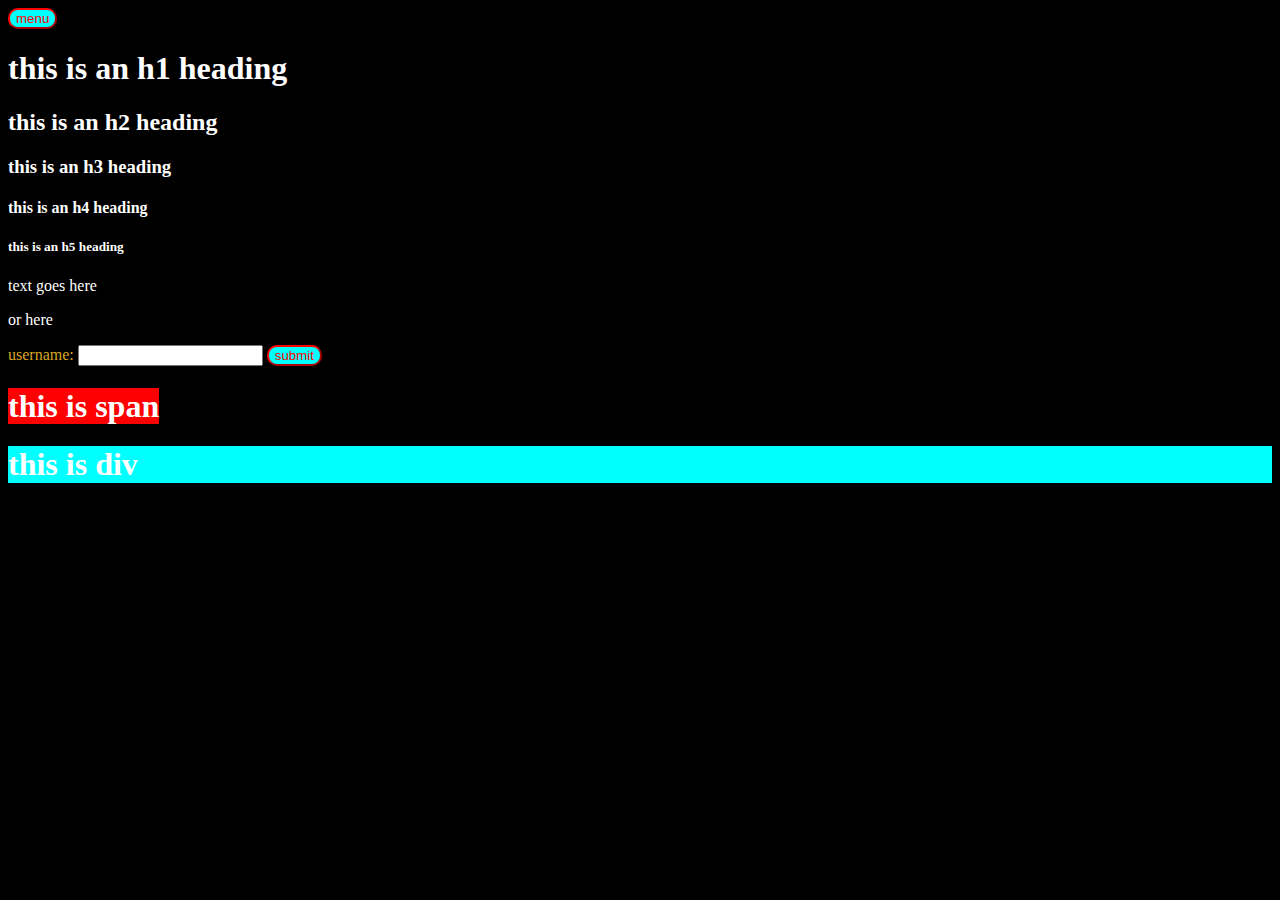
<file: index.html>
<!DOCTYPE html>
<html>
    <head>
    <title>My first website</title>
    </head>
    <link rel="stylesheet" href="style.css">
    <body>
        <a href="help.html">
            <button>menu</button>
        </a>
        <h1 id="h1">this is an h1 heading</h1>
        <h2>this is an h2 heading</h2>
        <h3>this is an h3 heading</h3>
        <h4>this is an h4 heading</h4>
        <h5>this is an h5 heading</h5>
    
        <p>text goes here</p>
    
        <p>or here</p>
    
        <label id="userlabel">username:</label>
        <input id="box">
        <button id="submit">submit</button>
    
        <br>
       <h1><span style="background-color:red;">this is span</span></h1> 
        <h1><div style="background-color:cyan;">this is div</div></h1>
            <br>
            <script src="javascipt/index.js"></script>
    </body>
</html>
</file>
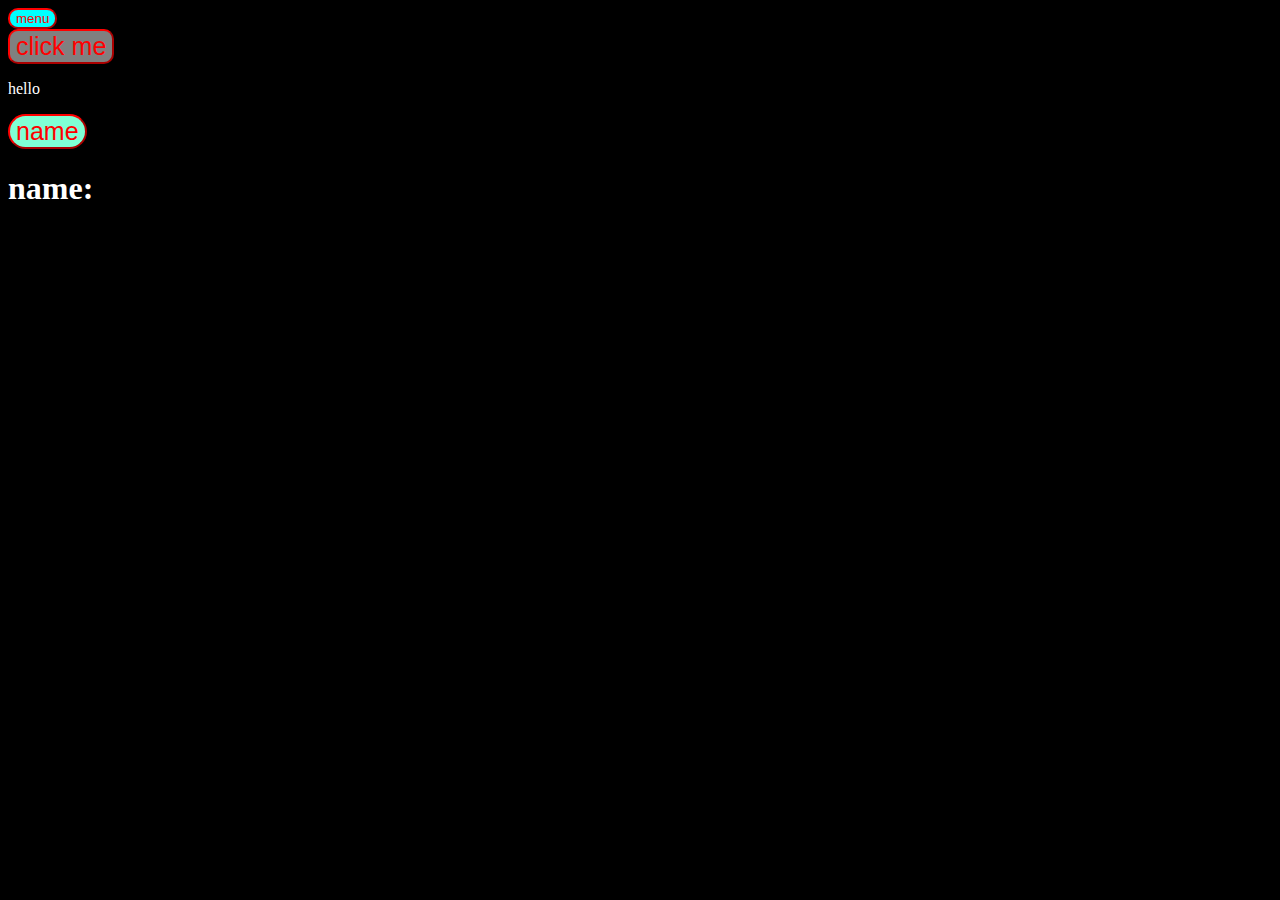
<file: buttons.html>
<!DOCTYPE html>
<html lang="en">
<head>
    <meta charset="UTF-8">
    <meta name="viewport" content="width=device-width, initial-scale=1.0">
    <title>button</title>
    <link rel="stylesheet" href="style.css">
</head>
<body>
    <a href="help.html">
        <button>menu</button>
    </a>

        <br>

        <button onclick="die()" style="font-size: 25px;background-color:gray;">click me</button>
        
        <br>

        <p id="green">hello</p>

        <script>
            function die(){
               document.getElementById("green").innerHTML = "die";
            }
        </script>




        <button onclick="game()" style="font-size: 25px; background-color: aquamarine; border-radius:90px;">name</button>
        <h1>name:</h1><h1 id="name"></h1>

        <script src="javascipt/veriable.js"></script>
</body>
</html>
</file>
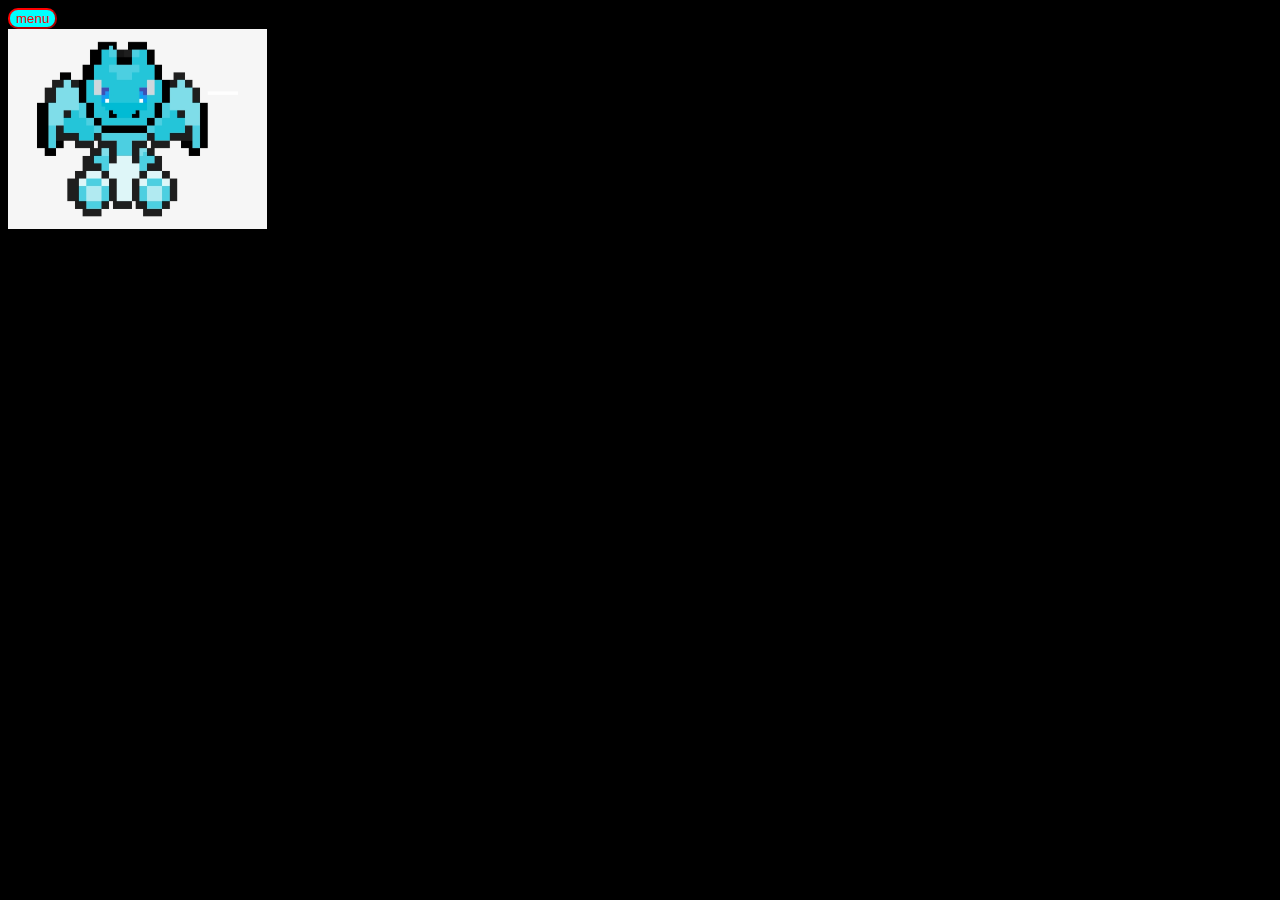
<file: images.html>
<!DOCTYPE html>
<html>
    <head>
        <title>images</title>
        <link rel="stylesheet" href="style.css">
    </head>
    <body>
        <a href="help.html">
            <button>menu</button>
        </a>

        <br>

        <img src="images/ice dragon.png"
        height="200">
    </body>
</html>
</file>
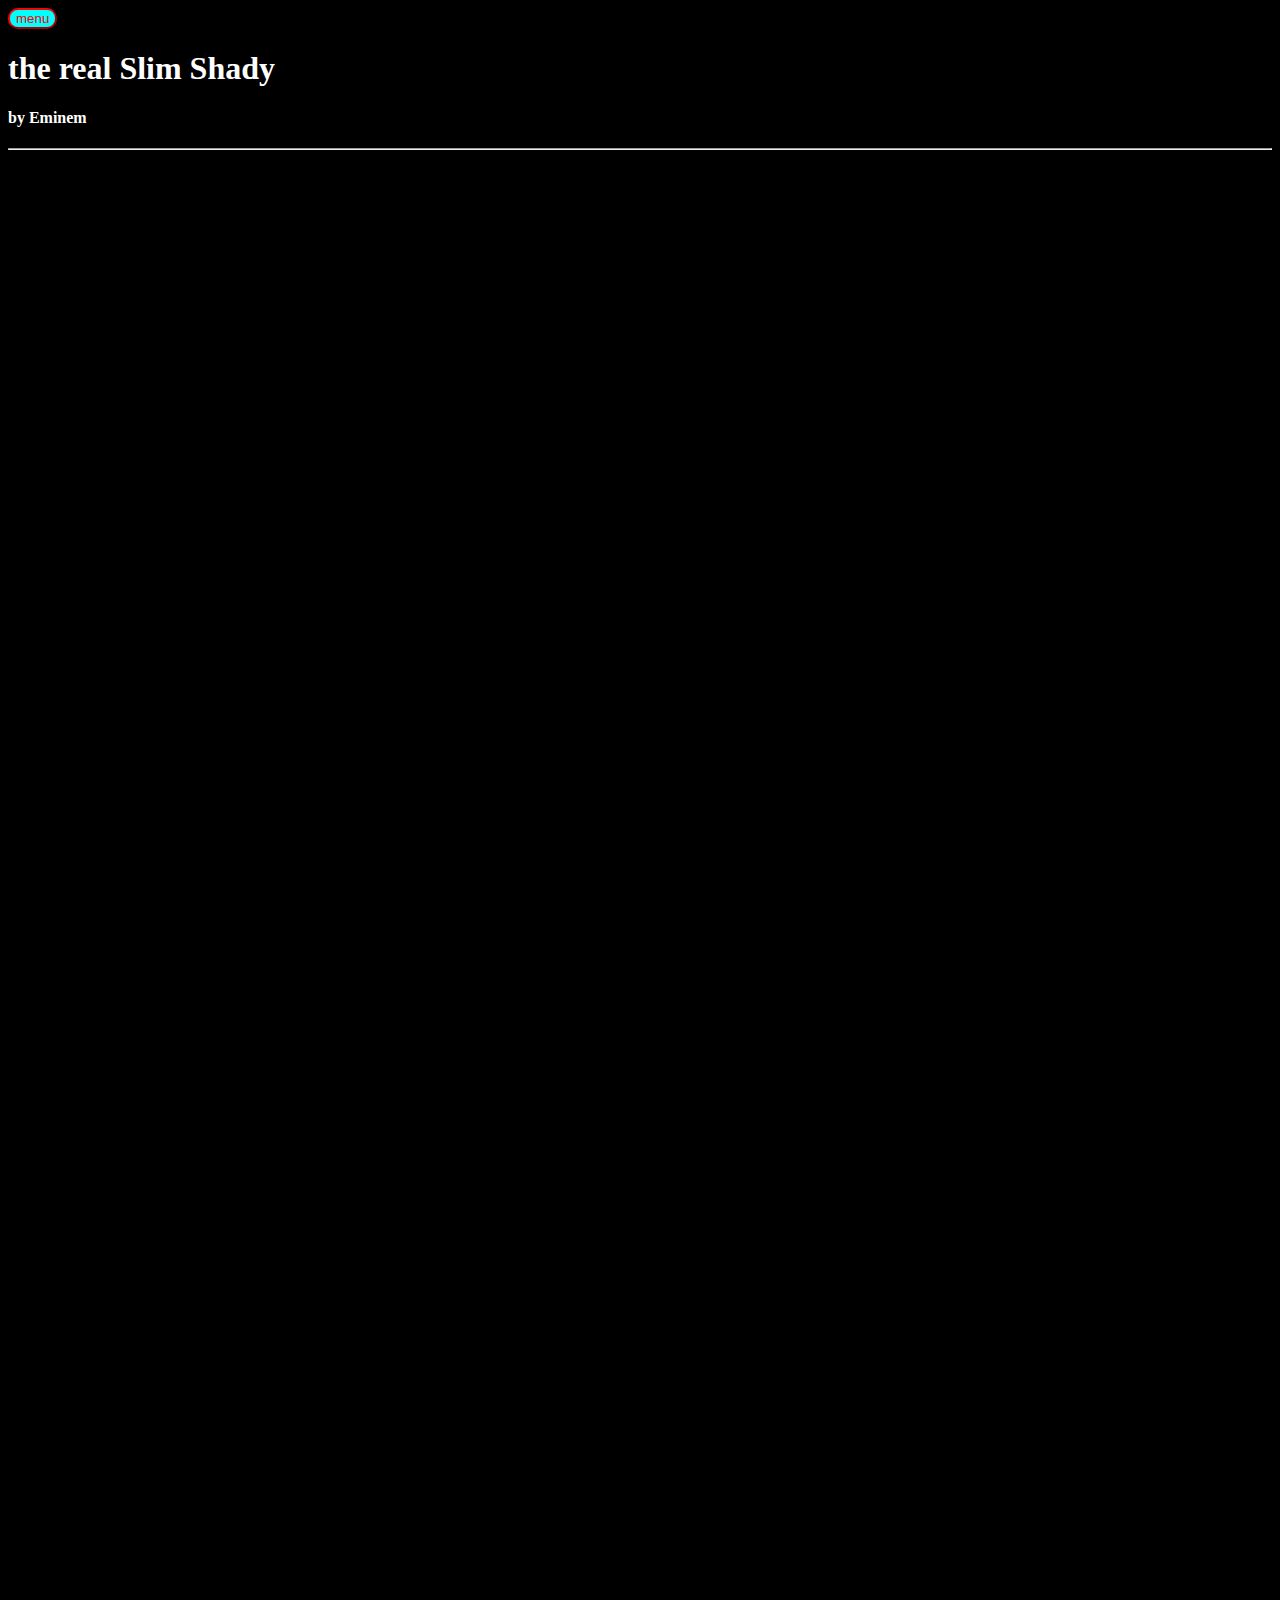
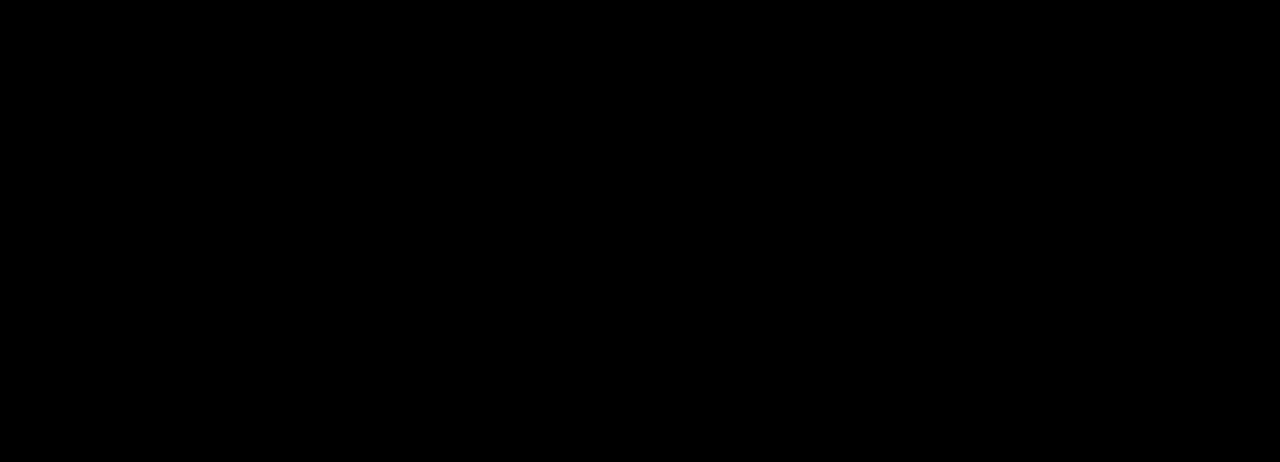
<file: lyrics.html>
<!DOCTYPE html>
<html>
    <head>
        <link rel="stylesheet" href="style.css">
    </head>
    <body>
        <a href="help.html">
            <button>menu</button>
        </a>

    <title> my song lyrics</title>
    <h1>the real Slim Shady</h1>
    <h4>by Eminem</h4>
    <hr>
    <br>
    
        <pre>
May I have your attention please?
May I have your attention please?
Will the real Slim Shady please stand up?
I repeat, will the real Slim Shady please stand up?
We're gonna have a problem here

Y'all act like you never seen a white person before
Jaws all on the floor like Pam and Tommy just burst in the door
And started whooping her ass worse than before
They first were divorced, throwing her over furniture (Ah!)
It's the return of the... "Ah, wait, no way, you're kidding
He didn't just say what I think he did, did he?"
And Dr. Dre said... nothing, you idiots!
Dr. Dre's dead, he's locked in my basement! (Ha-ha!)
Feminist women love Eminem
[*Vocal turntable: chigga chigga chigga*]
"Slim Shady, I'm sick of him
Look at him, walking around grabbing his you-know-what
Flipping the you-know-who." "Yeah, but he's so cute though!"
Yeah, I probably got a couple of screws up in my head loose
But no worse, than what's going on in your parents' bedrooms
Sometimes, I wanna get on TV and just let loose, but can't
But it's cool for Tom Green to hump a dead moose
"My bum is on your lips, my bum is on your lips"
And if I'm lucky, you might just give it a little kiss
And that's the message that we deliver to little kids
And expect them not to know what a woman's clitoris is
Of course they gonna know what intercourse is
By the time they hit fourth grade
They got the Discovery Channel, don't they?
"We ain't nothing but mammals.." Well, some of us cannibals
Who cut other people open like cantaloupes [*slurp*]
But if we can hump dead animals and antelopes
Then there's no reason that a man and another man can't elope
[*ewww!*] But if you feel like I feel, I got the antidote
Women wave your pantyhose, sing the chorus and it goes

'Cause I'm Slim Shady, yes I'm the real Shady
All you other Slim Shadys are just imitating
So won't the real Slim Shady please stand up
Please stand up, please stand up?

'Cause I'm Slim Shady, yes I'm the real Shady
All you other Slim Shadys are just imitating
So won't the real Slim Shady please stand up
Please stand up, please stand up?

Will Smith don't gotta cuss in his raps to sell records
Well I do, so fuck him and fuck you too!
You think I give a damn about a Grammy?
Half of you critics can't even stomach me, let alone stand me
"But Slim, what if you win, wouldn't it be weird?"
Why? So you guys could just lie to get me here?
So you can, sit me here next to Britney Spears?
Yo Shit, Christina Aguilera better switch me chairs
So I can sit next to Carson Daly and Fred Durst
And hear 'em argue over who she gave head to first
Little bitch, put me on blast on MTV
"Yeah, he's cute, but I think he's married to Kim, hee-hee!"
I should download her audio on MP3
And show the whole world how you gave Eminem VD
I'm sick of you little girl and boy groups, all you do is annoy me
So I have been sent here to destroy you
And there's a million of us just like me
Who cuss like me; who just don't give a fuck like me
Who dress like me; walk, talk and act like me
It just might be the next best thing but not quite me!

'Cause I'm Slim Shady, yes I'm the real Shady
All you other Slim Shadys are just imitating
So won't the real Slim Shady please stand up
Please stand up, please stand up?

'Cause I'm Slim Shady, yes I'm the real Shady
All you other Slim Shadys are just imitating
So won't the real Slim Shady please stand up
Please stand up, please stand up?

I'm like a head trip to listen to, cause I'm only giving you
Things you joke about with your friends inside your living room
The only difference is I got the balls to say it
In front of y'all and I don't gotta be false or sugarcoated at all
I just get on the mic and spit it
And whether you like to admit it [*err*] I just shit it
Better than ninety percent of you rappers out can
Then you wonder how can kids eat up these albums like Valiums
It's funny; 'cause at the rate I'm going when I'm thirty
I'll be the only person in the nursing home flirting
Pinching nurses asses when I'm jacking off with Jergens
And I'm jerking but this whole bag of Viagra isn't working
And every single person is a Slim Shady lurking
He could be working at Burger King, spitting on your onion rings
[*hach*] Or in the parking lot, circling
Screaming "I don't give a fuck!"
With his windows down and his system up
So, will the real Shady please stand up?
And put one of those fingers on each hand up?
And be proud to be outta your mind and outta control
And one more time, loud as you can, how does it go?

'Cause I'm Slim Shady, yes I'm the real Shady
All you other Slim Shadys are just imitating
So won't the real Slim Shady please stand up
Please stand up, please stand up?

'Cause I'm Slim Shady, yes I'm the real Shady
All you other Slim Shadys are just imitating
So won't the real Slim Shady please stand up
Please stand up, please stand up?

'Cause I'm Slim Shady, yes I'm the real Shady
All you other Slim Shadys are just imitating
So won't the real Slim Shady please stand up
Please stand up, please stand up?

'Cause I'm Slim Shady, yes I'm the real Shady
All you other Slim Shadys are just imitating
So won't the real Slim Shady please stand up
Please stand up, please stand up?

Ha ha
Guess there's a Slim Shady in all of us
Fuck it, let's all stand up
        </pre>
    </body>
</html>
</file>
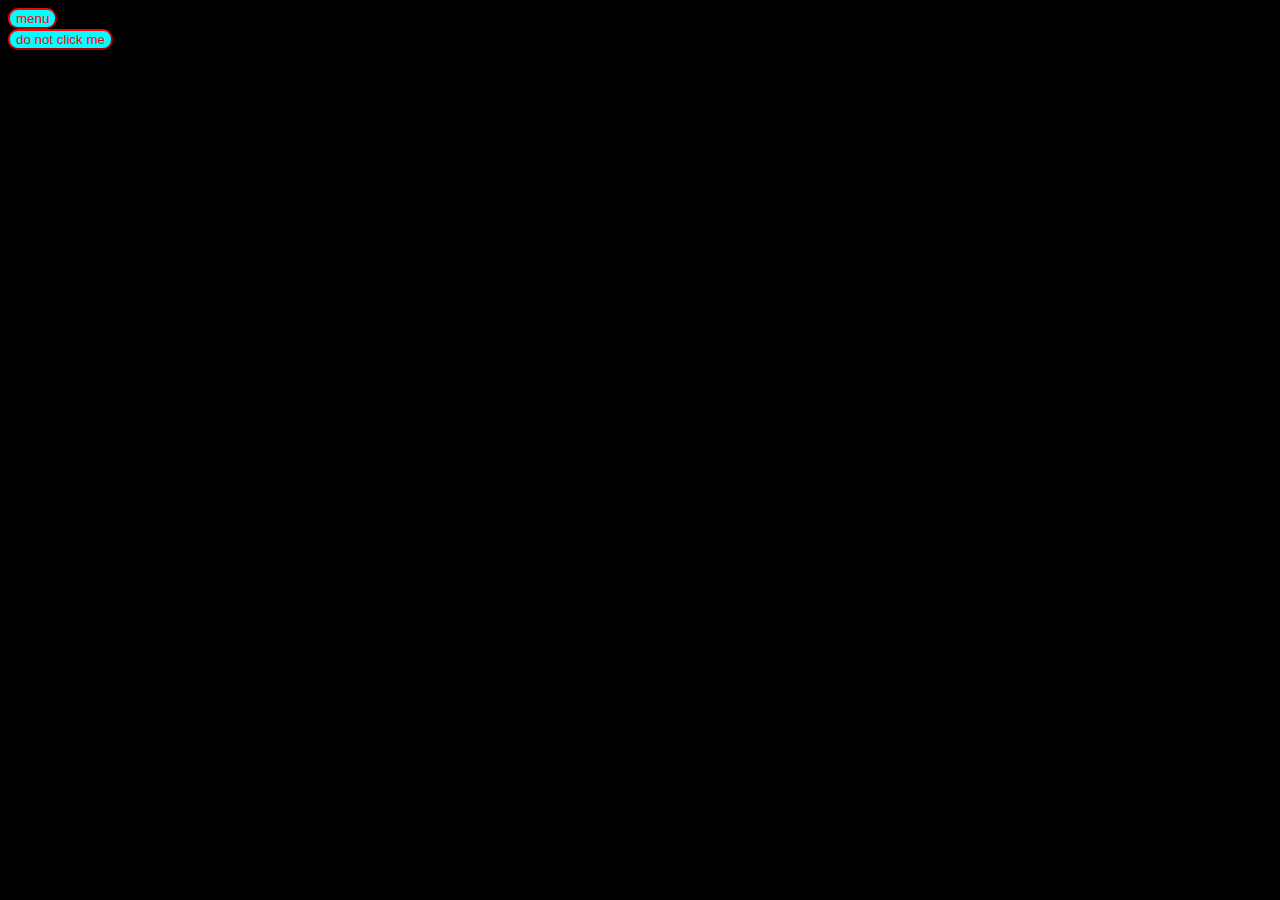
<file: nah.html>
<!DOCTYPE html>
<html lang="en">
<head>
    <meta charset="UTF-8">
    <meta name="viewport" content="width=device-width, initial-scale=1.0">
    <title>and</title>
    <link rel="stylesheet" href="style.css">
</head>
<body>
    <a href="help.html">
        <button>menu</button>
    </a>
    <br>
    <button onclick="no()">do not click me</button>

    <script src="javascipt/no.js"></script>

</body>
</html>
</file>
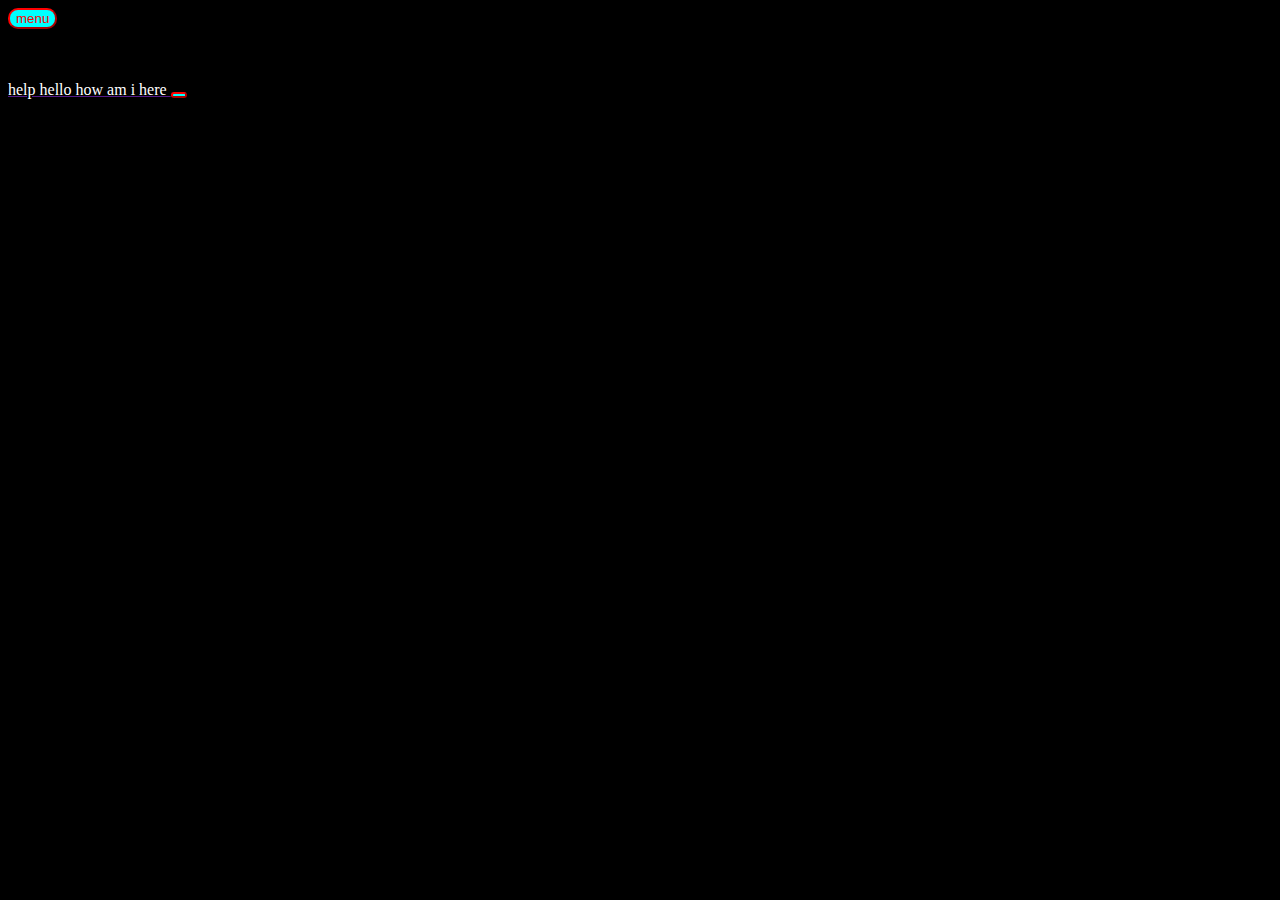
<file: outdex.html>
<!DOCTYPE html>
<html lang="en">
<head>
    <meta charset="UTF-8">
    <meta name="viewport" content="width=device-width, initial-scale=1.0">
    <title>no</title>
    <link rel="stylesheet" href="style.css">
</head>
<body>
    <a href="help.html">
        <button>menu</button>
    </a>
    <br>
    <br>
    <br>
    <a href="">
        <p>help hello how am i here <button></button></p>
    </a>
</body>
</html>
</file>
<file: style.css>
body{
    background-color: black;
}
h1{
    color: white;
}
h2{
    color: white;
}
h3{
    color: white;
}
h4{
    color: white;
}
h5{
    color: white;
}
p{
    color: white;
}
button{
    background-color: aqua; color: rgb(255, 0, 0); border-color: rgb(255, 0, 0); border-radius:10px;
}
#userlabel{
    color: goldenrod;
}
</file>
